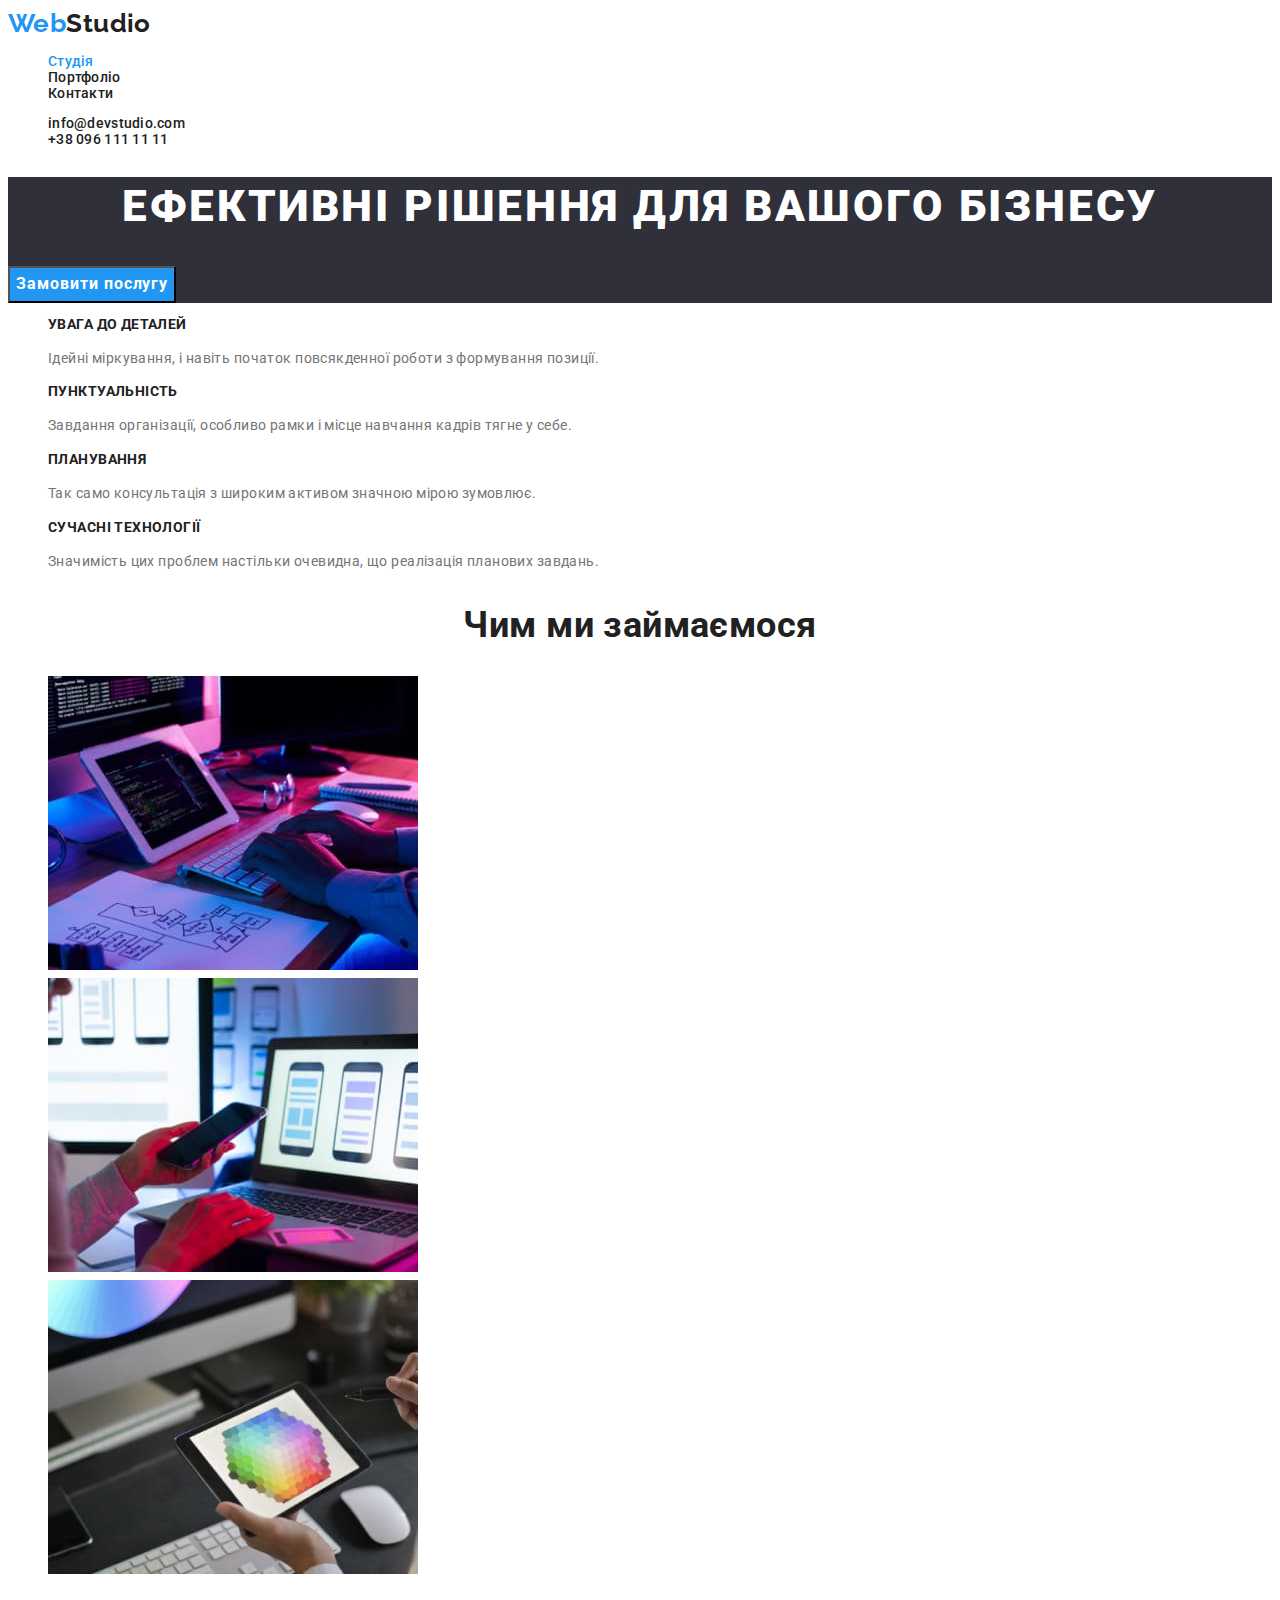
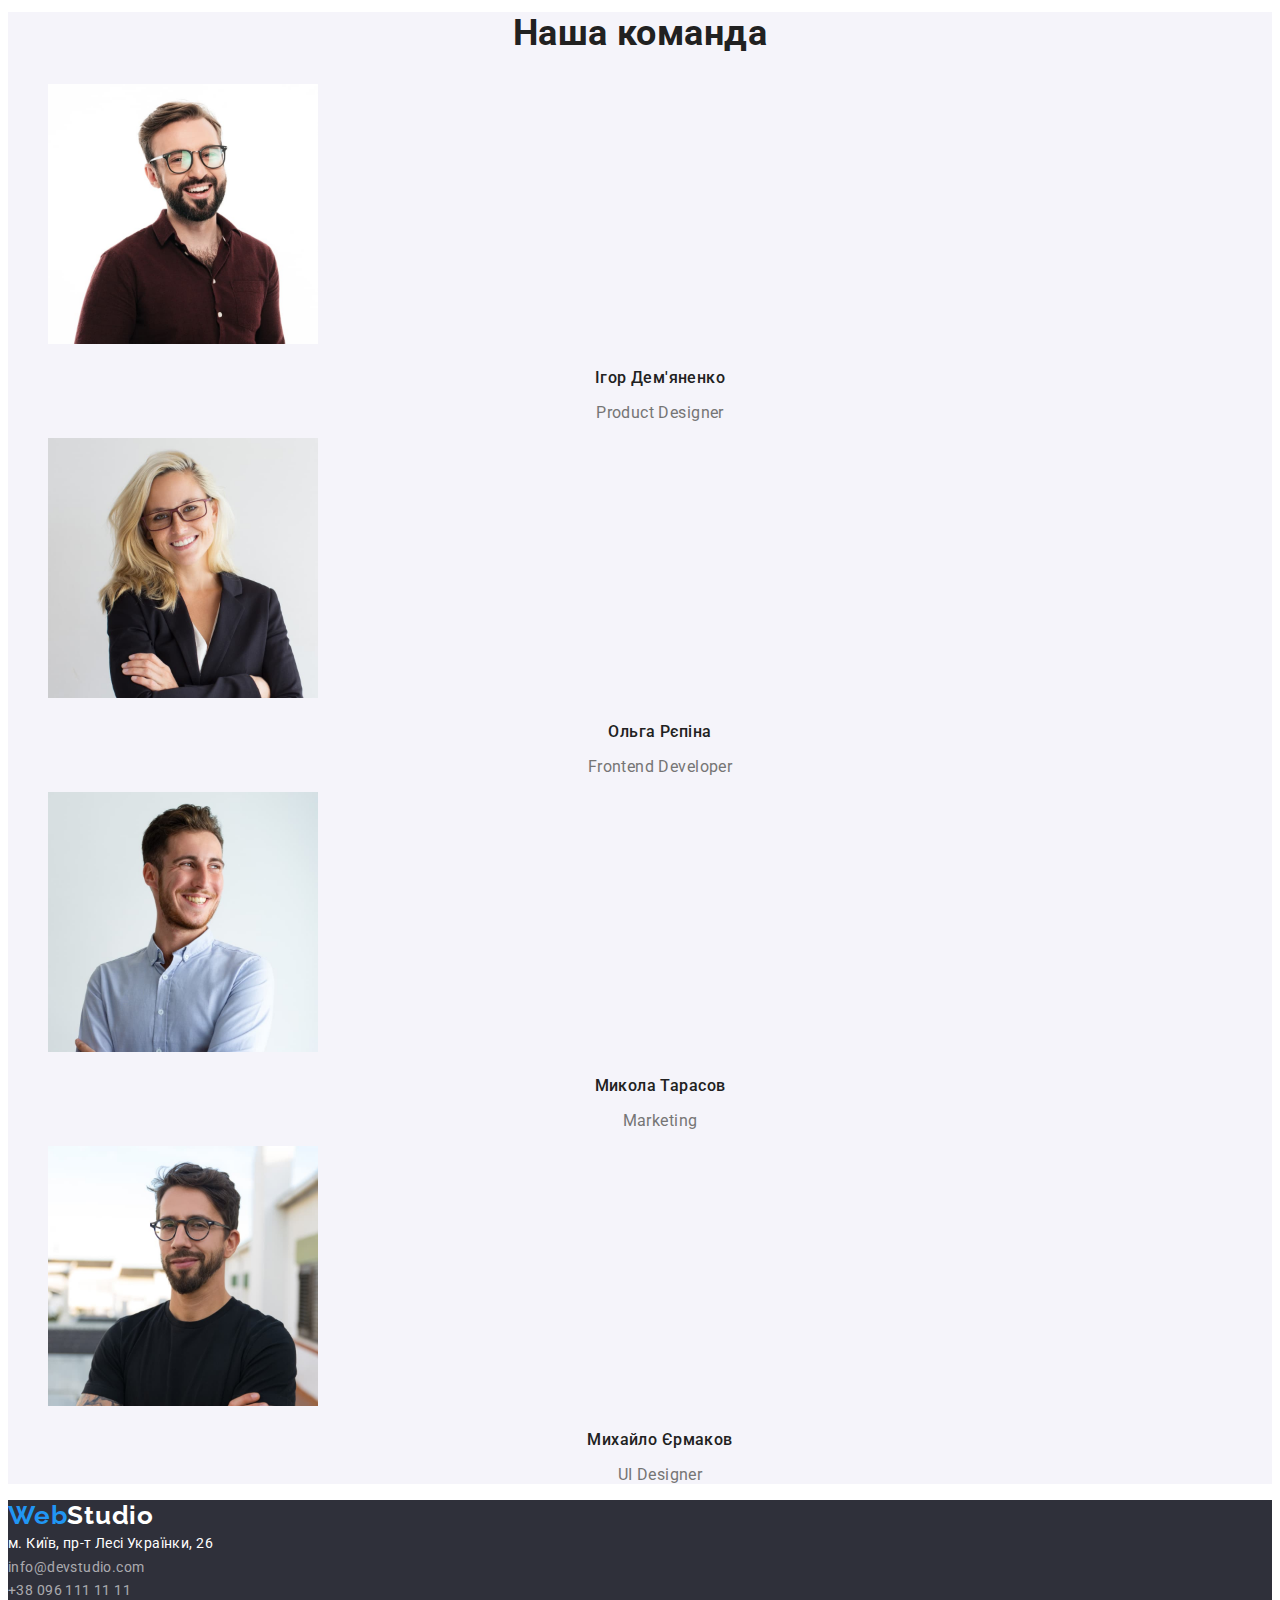
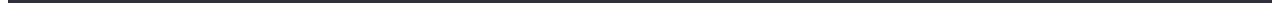
<file: index.html>
<!DOCTYPE html>
<html lang="uk">
  <head>
    <meta charset="UTF-8" />
    <meta http-equiv="X-UA-Compatible" content="IE=edge" />
    <meta name="viewport" content="width=device-width, initial-scale=1.0" />
    <title>Document</title>
    <link rel="preconnect" href="https://fonts.googleapis.com">
    <link rel="preconnect" href="https://fonts.gstatic.com" crossorigin>
    <link href="https://fonts.googleapis.com/css2?family=Raleway:wght@700&family=Roboto:wght@400;500;700;900&display=swap" rel="stylesheet">
    <link rel="stylesheet" href="./css/styles.css" />
  </head>
  <body>
    <!-- Шапка -->
    <header>
      <!-- Навігація -->
      <nav>
        <a class="logo" href="./index.html">
          <span class="logo-span">Web</span>Studio
        </a>
        <ul class="site-nav list">
          <li><a class="link current" href="">Студія</a></li>
          <li><a class="link" href="./portfolio.html">Портфоліо</a></li>
          <li><a class="link" href="">Контакти</a></li>
        </ul>
      </nav>
      <!-- Посилання -->
      <ul class="address-link list">
        <li>
          <a class="link" href="mailto:info@devstudio.com"
            >info@devstudio.com
          </a>
        </li>
        <li>
          <a class="link" href="tel:+380961111111">+38 096 111 11 11</a>
        </li>
      </ul>
    </header>
    <!-- Головна -->
    <main>
      <!-- Герой -->
      <section class="hero">
        <h1 class="hero-title">Ефективні рішення для вашого бізнесу</h1>
        <button type="button" class="button primary">Замовити послугу</button>
      </section>
      <!-- Перелік переваг -->
      <section class="benefits">
        <ul class="list">
          <li>
            <h3 class="benefits-title">УВАГА ДО ДЕТАЛЕЙ</h3>
            <p>
              Ідейні міркування, і навіть початок повсякденної роботи з
              формування позиції.
            </p>
          </li>
          <li>
            <h3 class="benefits-title">ПУНКТУАЛЬНІСТЬ</h3>
            <p>
              Завдання організації, особливо рамки і місце навчання кадрів тягне
              у себе.
            </p>
          </li>
          <li>
            <h3 class="benefits-title">ПЛАНУВАННЯ</h3>
            <p>
              Так само консультація з широким активом значною мірою зумовлює.
            </p>
          </li>
          <li>
            <h3 class="benefits-title">СУЧАСНІ ТЕХНОЛОГІЇ</h3>
            <p>
              Значимість цих проблем настільки очевидна, що реалізація планових
              завдань.
            </p>
          </li>
        </ul>
      </section>
      <!-- Чим ми займаємося -->
      <section class="work">
        <h2 class="work-title">Чим ми займаємося</h2>
        <ul class="list">
          <li>
            <img
              src="./images/desctop.jpg"
              alt="фото планшету та блок-схеми алгоритму на столы"
              width="370"
            />
          </li>
          <li>
            <img
              src="./images/mobile.jpg"
              alt="фото чоловіка з телефоном, який працює з ноутбуком"
              width="370"
            />
          </li>
          <li>
            <img
              src="./images/design.jpg"
              alt="фото планшета з мапою кольорів на екрані"
              width="370"
            />
          </li>
        </ul>
      </section>
      <!-- Команда -->
      <section class="team">
        <h2 class="team-title">Наша команда</h2>
        <ul class="teamer list">
          <li>
            <img
              src="./images/igor.jpg"
              alt="фото Ігора Дем'яненко"
              width="270"
            />
            <h3 class="teamer-title">Ігор Дем'яненко</h3>
            <p>Product Designer</p>
          </li>
          <li>
            <img src="./images/olga.jpg" alt="фото Ольгі Рєпіної" width="270" />
            <h3 class="teamer-title">Ольга Рєпіна</h3>
            <p>Frontend Developer</p>
          </li>
          <li>
            <img
              src="./images/mycola.jpg"
              alt="фото Миколи Тарасова"
              width="270"
            />
            <h3 class="teamer-title">Микола Тарасов</h3>
            <p>Marketing</p>
          </li>
          <li>
            <img
              src="./images/myhaylo.jpg"
              alt="фото Михайла Єрмакова"
              width="270"
            />
            <h3 class="teamer-title">Михайло Єрмаков</h3>
            <p>UI Designer</p>
          </li>
        </ul>
      </section>
    </main>
    <!-- Підвал -->
    <footer class="footer">
      <a class="logo-footer" href="./index.html">
        <span class="logo-span">Web</span>Studio
      </a>
      <address class="address">
        м. Київ, пр-т Лесі Українки, 26<br />
        <a class="address-footer" href="mailto:info@devstudio.com"
          >info@devstudio.com</a
        ><br />
        <a class="address-footer" href="tel:+380961111111">+38 096 111 11 11</a>
      </address>
    </footer>
  </body>
</html>
</file>
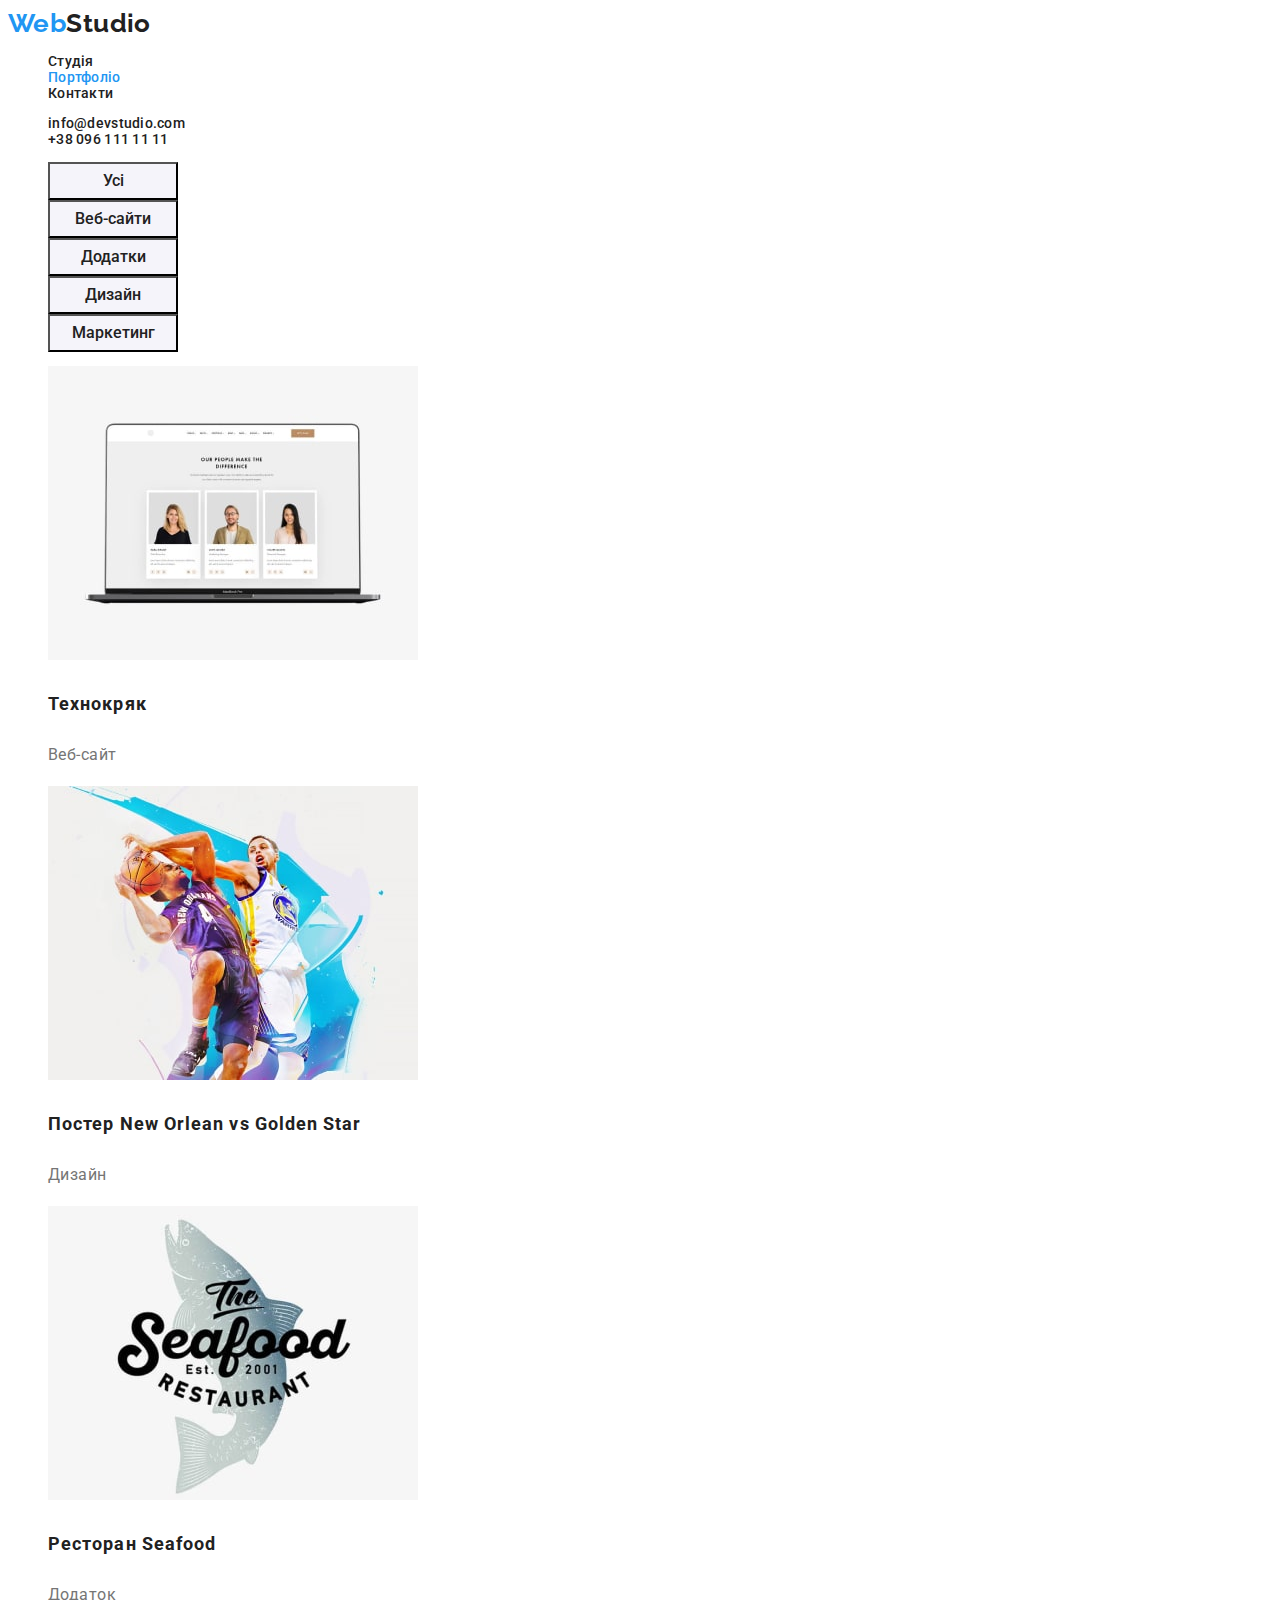
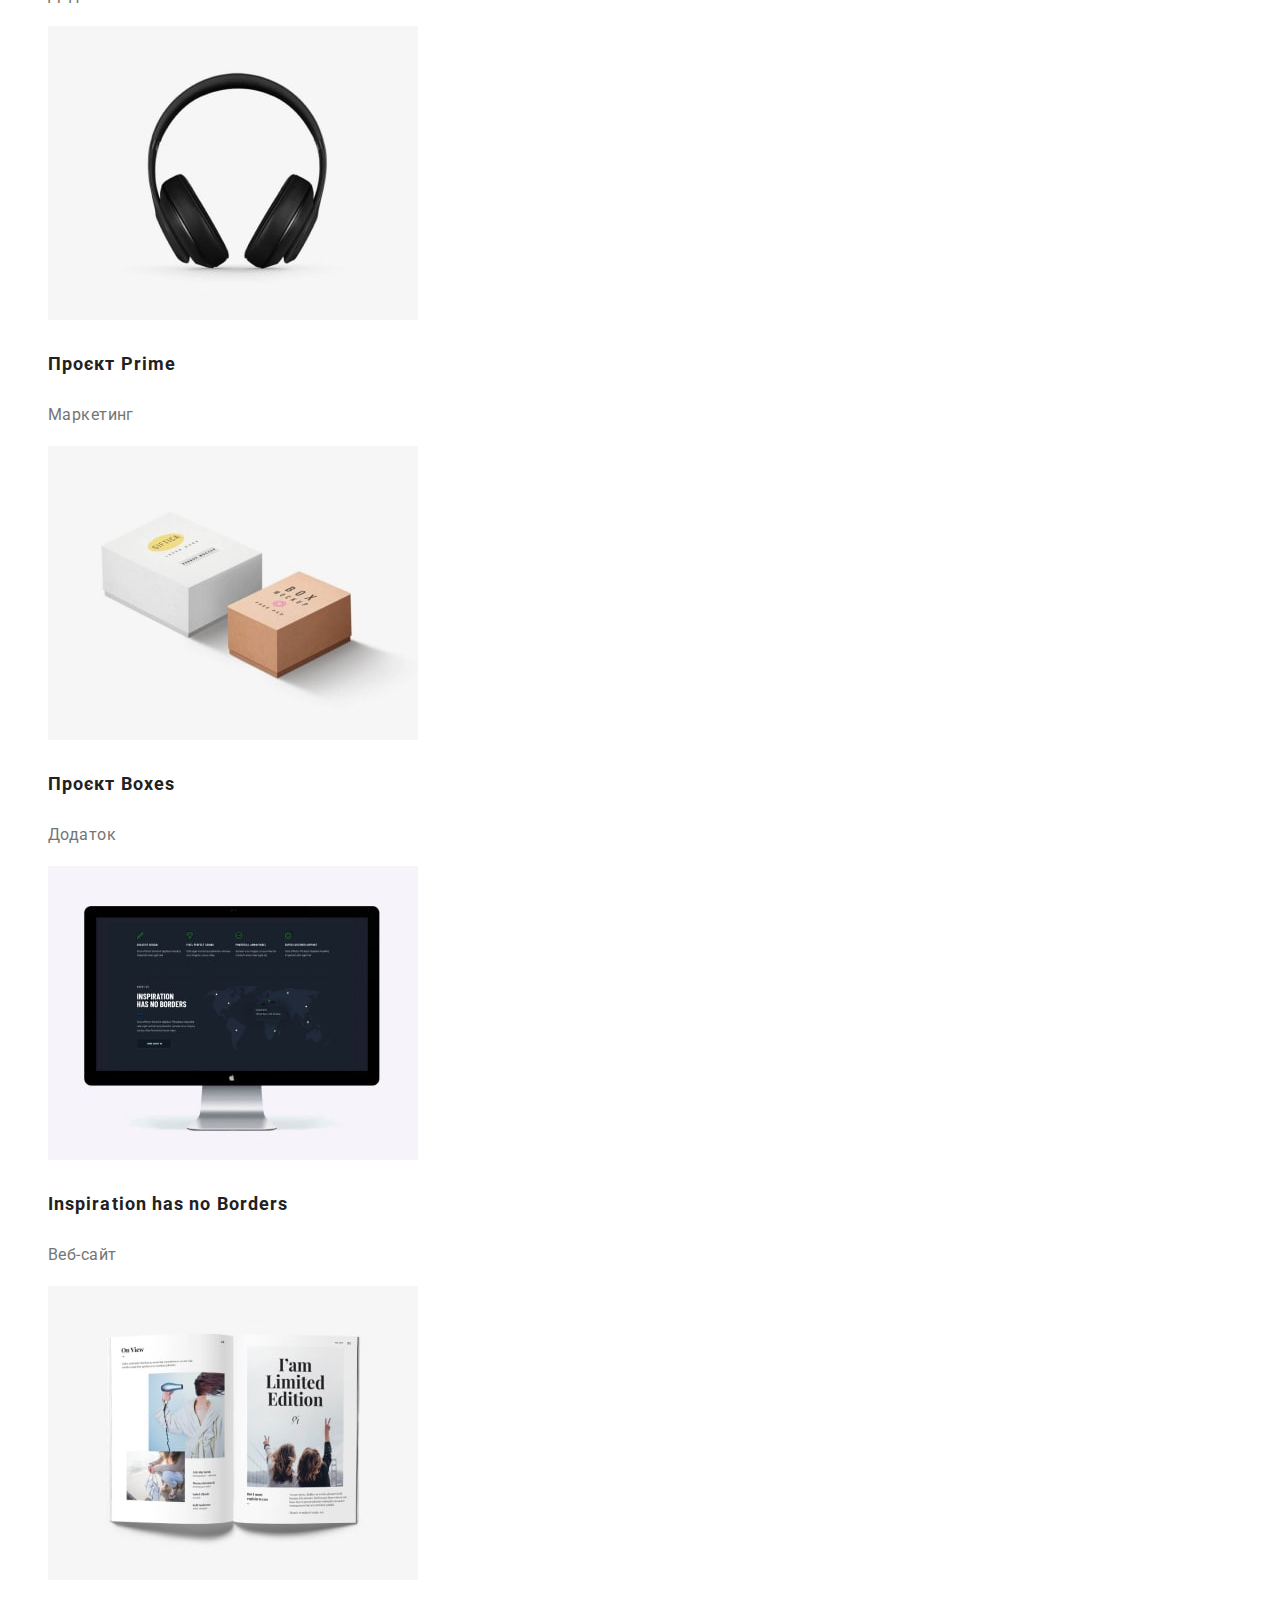
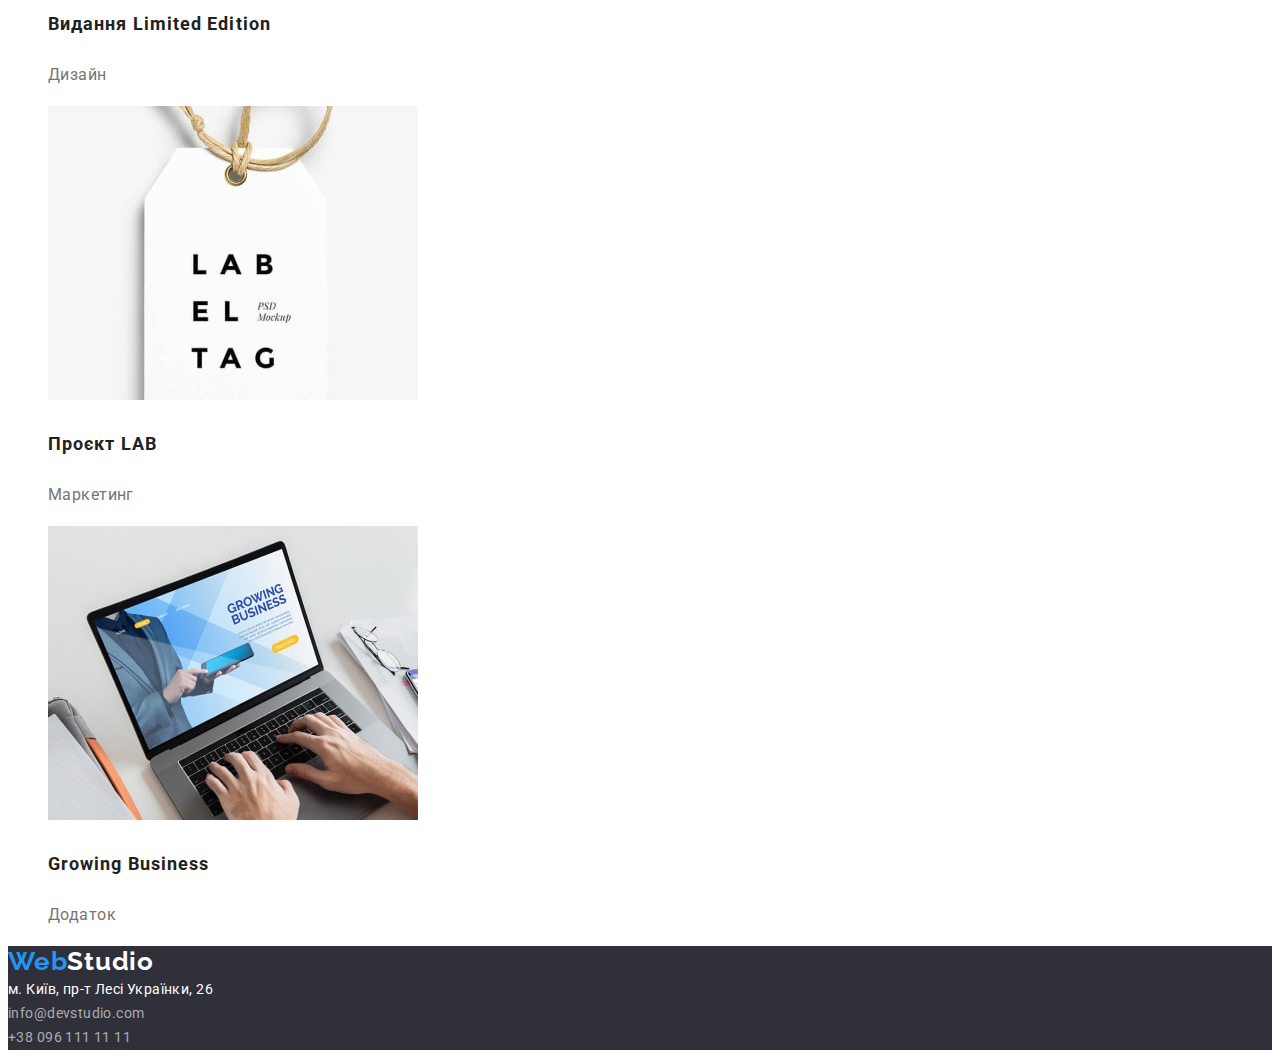
<file: portfolio.html>
<!DOCTYPE html>
<html lang="uk">
  <head>
    <meta charset="UTF-8" />
    <meta http-equiv="X-UA-Compatible" content="IE=edge" />
    <meta name="viewport" content="width=device-width, initial-scale=1.0" />
    <title>Document</title>
    <link rel="preconnect" href="https://fonts.googleapis.com">
    <link rel="preconnect" href="https://fonts.gstatic.com" crossorigin>
    <link href="https://fonts.googleapis.com/css2?family=Raleway:wght@700&family=Roboto:wght@400;500;700;900&display=swap" rel="stylesheet">
    <link rel="stylesheet" href="./css/styles.css" />
  </head>
  <body>
    <!-- Шапка -->
    <header>
      <!-- Навігація -->
      <nav>
        <a class="logo" href="./index.html">
          <span class="logo-span">Web</span>Studio
        </a>
        <ul class="site-nav list">
          <li><a class="link" href="./index.html">Студія</a></li>
          <li><a class="link current" href="./portfolio.html">Портфоліо</a></li>
          <li><a class="link" href="">Контакти</a></li>
        </ul>
      </nav>
      <!-- Посилання -->
      <ul class="address-link list">
        <li>
          <a class="link" href="mailto:info@devstudio.com"
            >info@devstudio.com
          </a>
        </li>
        <li>
          <a class="link" href="tel:+380961111111">+38 096 111 11 11</a>
        </li>
      </ul>
    </header>
    <!-- Головна -->
    <main>
      <section class="portfolio">
        <!-- Вибір видів портфоліо -->
        <ul class="portfolio-choice list">
          <li><button type="button" class="button secondary">Усі</button></li>
          <li>
            <button type="button" class="button secondary">Веб-сайти</button>
          </li>
          <li>
            <button type="button" class="button secondary">Додатки</button>
          </li>
          <li>
            <button type="button" class="button secondary">Дизайн</button>
          </li>
          <li>
            <button type="button" class="button secondary">Маркетинг</button>
          </li>
        </ul>
        <!-- Список портфоліо -->
        <ul class="portfolio-list list">
          <li>
            <img
              src="./images/Technokryak-min.jpg"
              alt="Зображення монітору ноутбуку з трьома фото людей"
              width="370"
            />
            <h3 class="portfolio-work">Технокряк</h3>
            <p>Веб-сайт</p>
          </li>
          <li>
            <img
              src="./images/basketball-min.jpg"
              alt="Зображення двох баскетболістів які борються за м'яч"
              width="370"
            />
            <h3 class="portfolio-work">
              Постер <span lang="en">New Orlean vs Golden Star</span>
            </h3>
            <p>Дизайн</p>
          </li>
          <li>
            <img
              src="./images/seafood-min.jpg"
              alt="Лого ресторану"
              width="370"
            />
            <h3 class="portfolio-work">
              Ресторан <span lang="en">Seafood</span>
            </h3>
            <p>Додаток</p>
          </li>
          <li>
            <img
              src="./images/prime-min.jpg"
              alt="Зображення навушників"
              width="370"
            />
            <h3 class="portfolio-work">Проєкт <span lang="en">Prime</span></h3>
            <p>Маркетинг</p>
          </li>
          <li>
            <img
              src="./images/boxes-min.jpg"
              alt="Фото двох картоних коробок"
              width="370"
            />
            <h3 class="portfolio-work">Проєкт <span lang="en">Boxes</span></h3>
            <p>Додаток</p>
          </li>
          <li>
            <img
              src="./images/noborders-min.jpg"
              alt="Фото монітору комп'ютера з забреженням сторінки сайту"
              width="370"
            />
            <h3 class="portfolio-work">
              <span lang="en">Inspiration has no Borders</span>
            </h3>
            <p>Веб-сайт</p>
          </li>
          <li>
            <img
              src="./images/limitededition-min.jpg"
              alt="Фото розгорнутої книги видання Limited Edition"
              width="370"
            />
            <h3 class="portfolio-work">
              Видання <span lang="en">Limited Edition</span>
            </h3>
            <p>Дизайн</p>
          </li>
          <li>
            <img
              src="./images/lab-min.jpg"
              alt="Фото стікера з написом LAB EL TAG"
              width="370"
            />
            <h3 class="portfolio-work">Проєкт <span lang="en">LAB</span></h3>
            <p>Маркетинг</p>
          </li>
          <li>
            <img
              src="./images/growingbusiness-min.jpg"
              alt="Фото ноутбуку з зображенням сторінки додатку Growing Business"
              width="370"
            />
            <h3 class="portfolio-work">
              <span lang="en">Growing Business</span>
            </h3>
            <p>Додаток</p>
          </li>
        </ul>
      </section>
    </main>
    <!-- Підвал -->
    <footer class="footer">
      <a class="logo-footer" href="./index.html">
        <span class="logo-span">Web</span>Studio
      </a>
      <address class="address">
        м. Київ, пр-т Лесі Українки, 26<br />
        <a class="address-footer" href="mailto:info@devstudio.com"
          >info@devstudio.com</a
        ><br />
        <a class="address-footer" href="tel:+380961111111">+38 096 111 11 11</a>
      </address>
    </footer>
  </body>
</html>
</file>
<file: css/styles.css>
:root {
  --text-color: #757575;
  --title-color: #212121;
  --accent-color: #2196f3;
  --primary-white-color: #ffffff;
  --background-black-color: #2f303a;
  --background-button-color: #f5f4fa;
  --activ-color: aqua;
  --address-footer-color: rgba(255, 255, 255, 0.6);
}

body {
  color: var(--text-color);
  background-color: var(--primary-white-color);

  font-family: Roboto, sans-serif;  
  font-size: 14px;
  line-height: 1.71;  
  letter-spacing: 0.03em;
}
/* Сброс маркерів списків */
.list {
  list-style: none;
}

/* Logo */
.logo {
  color: var(--title-color);

  font-family: Raleway, cursive;
  font-weight: 700;
  font-size: 26px;
  line-height: 1.2;
  text-decoration: none;
  
}

.logo:hover,
.logo:focus {
  color: var(--accent-color);
}

.logo-span {
  color: var(--accent-color);
}


/* site nav */
.site-nav {
  font-weight: 500;
  font-size: 14px;
  line-height: 1.14;
  letter-spacing: 0.02em;
}

.site-nav .link {
  color: var(--title-color);
  text-decoration: none;
}

.site-nav .link.current {
  color: var(--accent-color);
  
}

.site-nav .link:hover,
.site-nav .link:focus {
  color: var(--accent-color);
}

/* address link */
.address-link {
  font-weight: 500;
  font-size: 14px;
  line-height: 1.14;
  letter-spacing: 0.02em;
}

.address-link .link {
  color: var(--title-color);
  text-decoration: none;
}

.address-link .link:hover,
.address-link .link:focus {
  color: var(--accent-color);
}

/* hero */
.hero { 
  background-color: var(--background-black-color);
}

.hero-title {
  color: var(--primary-white-color);
  
  font-weight: 900;
  font-size: 44px;
  line-height: 1.36;
  text-align: center;
  letter-spacing: 0.06em; 
  text-transform: uppercase;
}

/* button */
.button {
  color: var(--title-color);
  background: var(--primary-white-color);
  cursor: pointer;
}

.hero .button {
  font-family: inherit;  
  font-weight: 700;
  font-size: 16px;
  line-height: 1.88;  
  letter-spacing: 0.06em;
}

.portfolio .button {
  width: 130px;
  height: 38px;
  left: 957px;
  top: 174px;
  
  font-family: inherit;    
  font-weight: 500;
  font-size: 16px;
  line-height: 1.62px;

  text-align: center;
 
} 

.button.primary {
  color: var(--primary-white-color);
  background: var(--accent-color);
  cursor: pointer;
}

.button.primary:hover,
.button.primary:focus {
  color: var(--title-color);
  background: var(--background-button-color);
}

.button.primary:active {
  background-color: var(--activ-color);
}

.button.secondary {
  color: var(--title-color);
  background: var(--background-button-color);
  cursor: pointer;
}

.button.secondary:hover,
.button.secondary:focus {
  color: var(--primary-white-color);
  background: var(--accent-color);
}

.button.secondary:active {
  background-color: var(--activ-color);
  color: var(--title-color);
}

/* benefits*/
.benefits-title {
  color: var(--title-color);
  font-size: 14px;
  line-height: 1.14;  
  text-transform: uppercase;
}

/* work and our team */
.work-title,
.team-title {
  color: var(--title-color);  
  
  font-size: 36px;
  line-height: 1.17;
  text-align: center;
  
  
}

/* our team */
.team {
  background-color: var(--background-button-color);   
}

.team p {
  font-size: 16px;
  line-height: 1.19;
  text-align: center; 
}

.team-title {
  color: var(--title-color);
}

.teamer .teamer-title {
  color: var(--title-color);  
  font-weight: 500;
  font-size: 16px;
  line-height: 1.19;
  text-align: center;

}

/* footer */
.footer {
  background-color: var(--background-black-color);
}
/* footer logo */
.logo-footer {
  color: var(--primary-white-color);

  font-family: Raleway, cursive;  
  font-weight: 700;
  font-size: 26px;
  line-height: 1.2;
  letter-spacing: 0.03em;
  text-decoration: none;
}

.logo-footer:hover,
.logo-footer:focus {
  color: var(--accent-color);
}

.logo-span {
  color: var(--accent-color);
}

/* footer address */
.address {
  color: var(--primary-white-color);
  font-style: normal;
}

.address-footer {
  color: var(--address-footer-color);
  text-decoration: none;
}

.address-footer:hover,
.address-footer:focus {
  color: var(--accent-color);
}

/* portfolio-choice */
.portfolio-choice .choise {
  color: var(--title-color);
}

.portfolio-choice .choise:hover,
.portfolio-choice .choise:focus {
  color: var(--accent-color);
}

/* portfolio-list */
.portfolio-list .portfolio-work {
  color: var(--title-color);
  font-size: 18px;
  line-height: 2;  
  letter-spacing: 0.06em;
}

.portfolio-list p {    
  font-size: 16px;
  line-height: 1.88;
}
</file>
